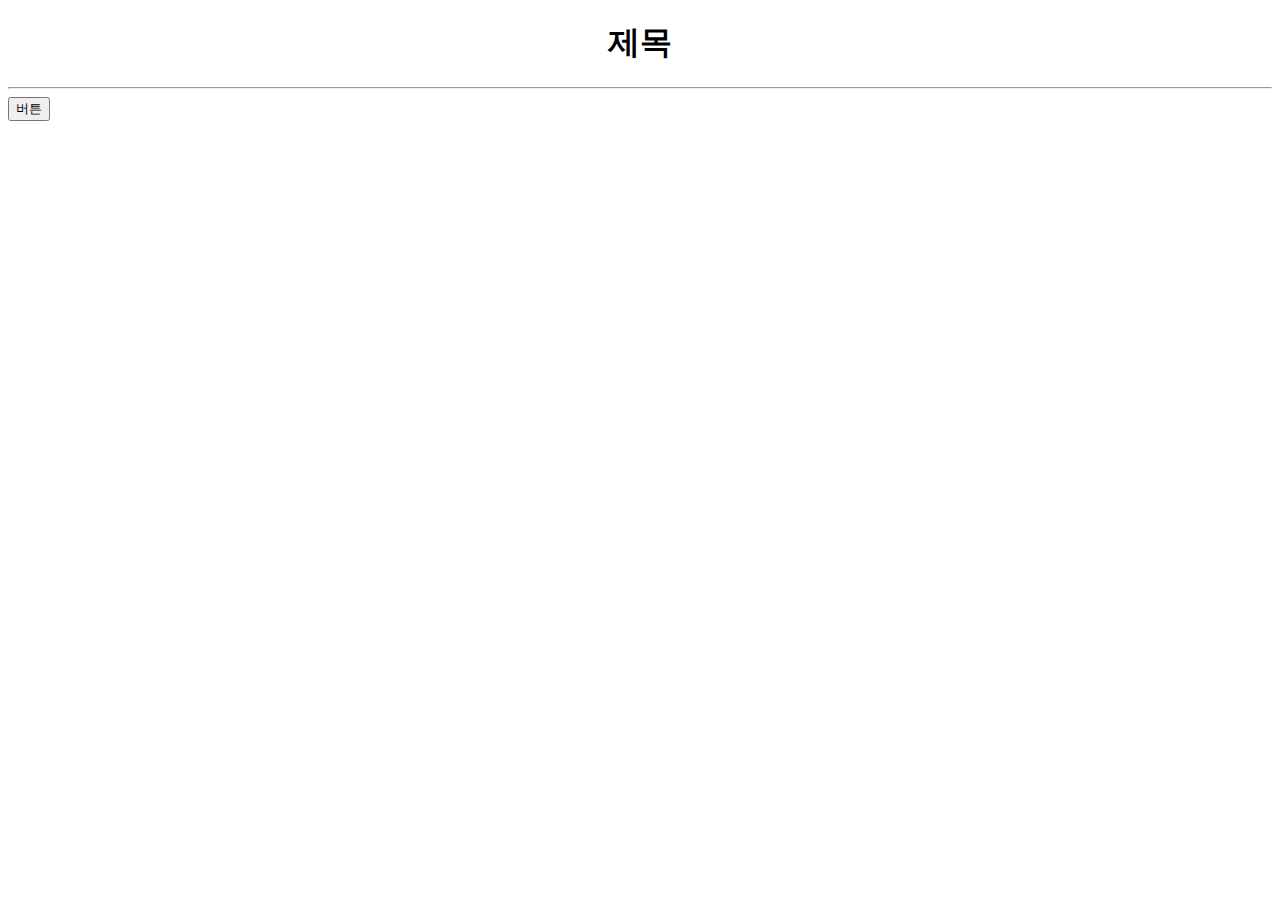
<file: 1st/index.html>
<!DOCTYPE html>
<html lang="en">

<head>
    <meta charset="UTF-8">
    <meta name="viewport" content="width=device-width, initial-scale=1.0">
    <title>Document</title>
    <link rel="stylesheet" href="style.css">
</head>

<body>
    <h1 class="title">제목</h1>
    <hr>
    <button class="btn">버튼</button>
    <script src="script.js"></script>
</body>

</html>
</file>
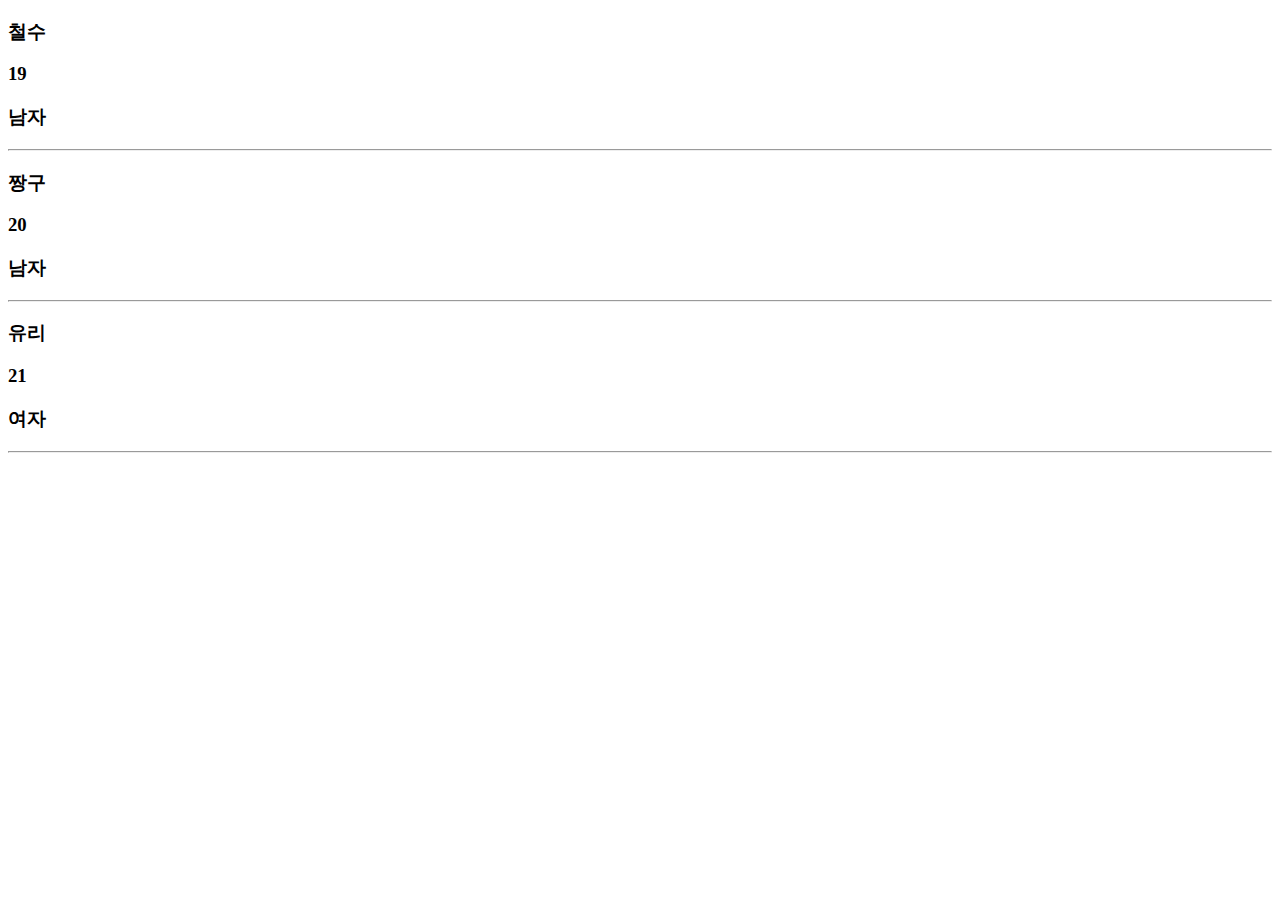
<file: 3st/index.html>
<!DOCTYPE html>
<html lang="en">
<head>
    <meta charset="UTF-8">
    <meta name="viewport" content="width=device-width, initial-scale=1.0">
    <title>Document</title>
</head>
<body>
    
    <div class="container">
        
    </div>
    <script src="script.js"></script>
</body>
</html>
</file>
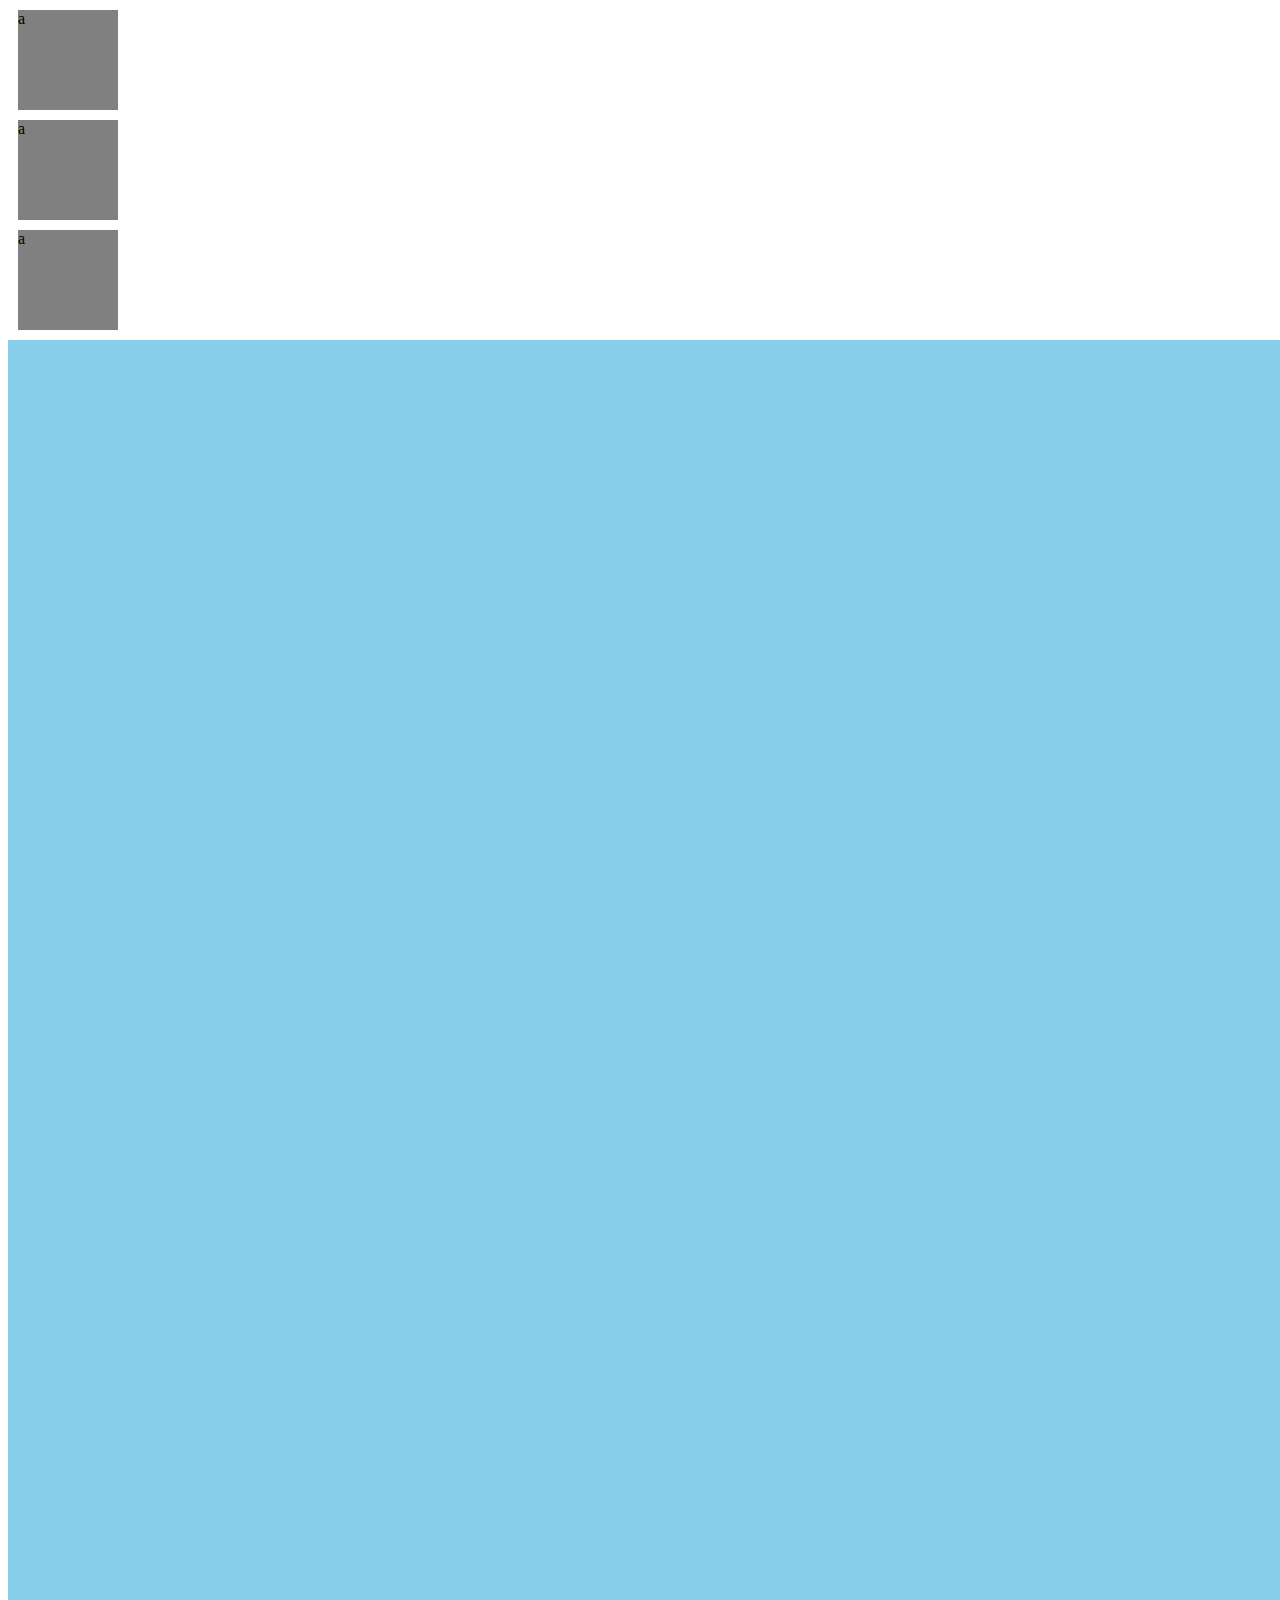
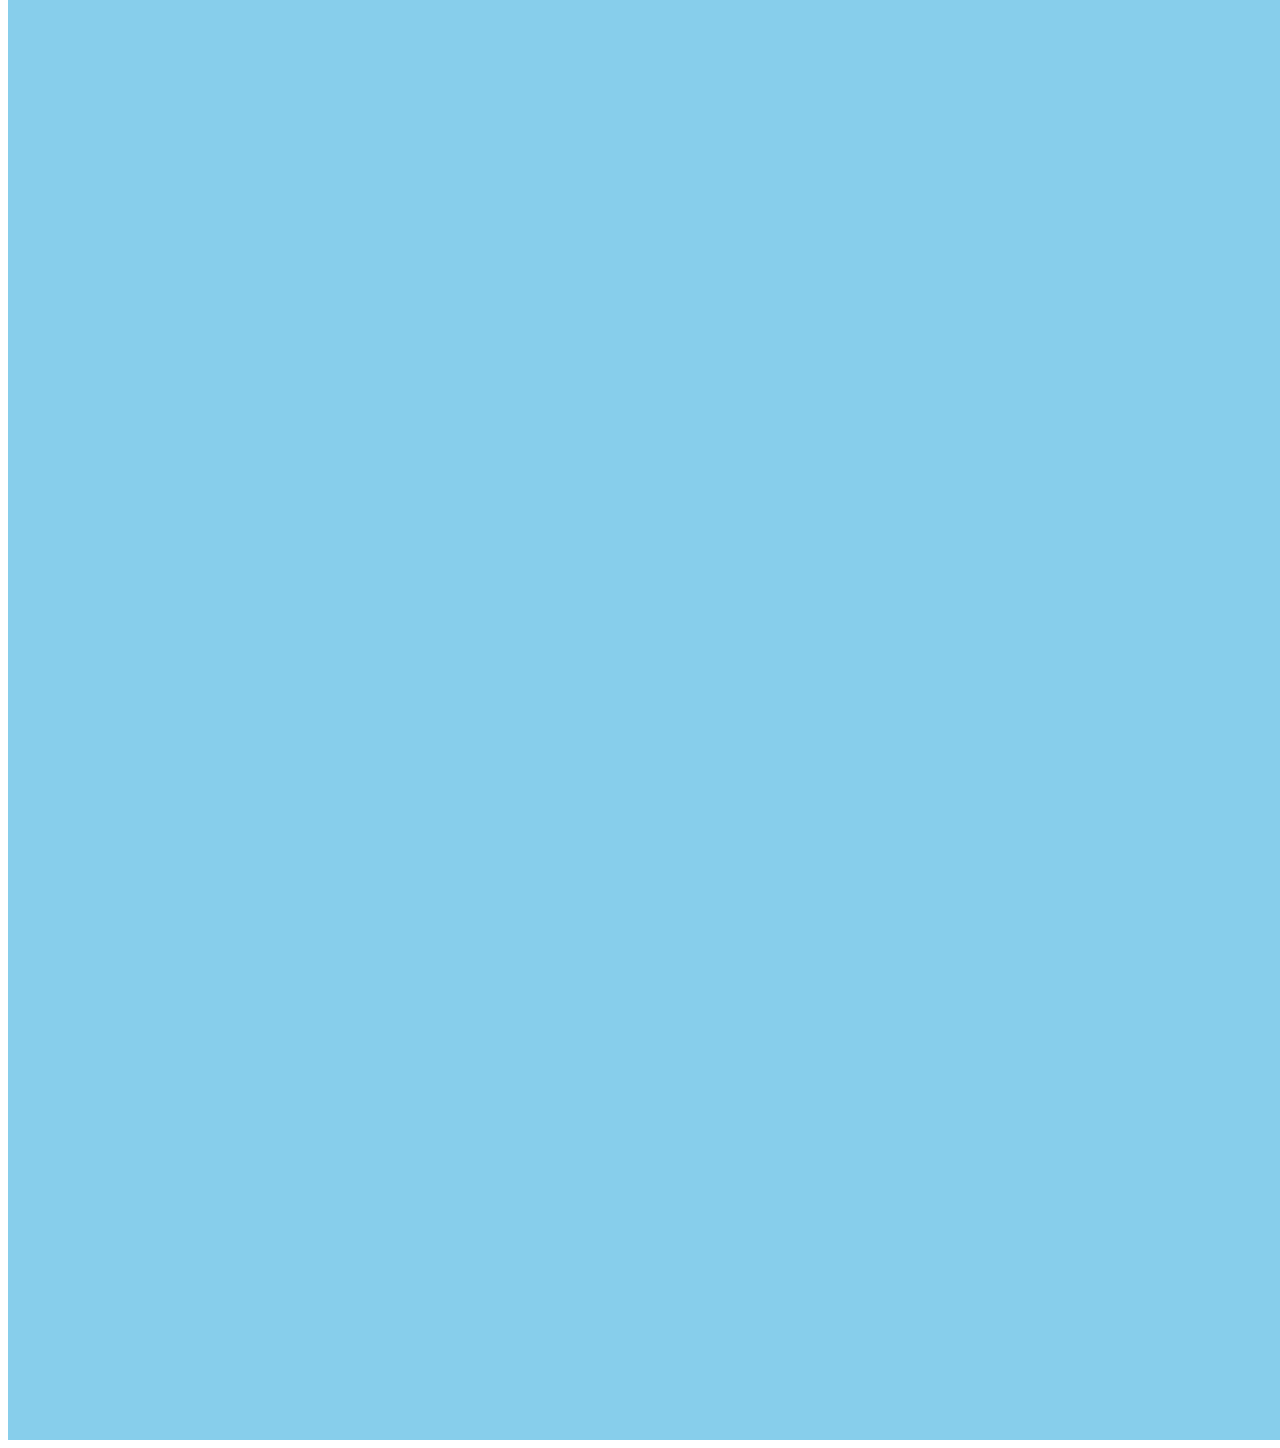
<file: 2st/1/index.html>
<!DOCTYPE html>
<html lang="en">

<head>
    <meta charset="UTF-8">
    <meta name="viewport" content="width=device-width, initial-scale=1.0">
    <title>Document</title>
    <link rel="stylesheet" href="style.css">
</head>

<body>
    <div id="container">
        <div class="box">a</div>
        <div class="box">a</div>
        <div class="box">a</div>
    </div>

    <div class="content"></div>
    <button class="up-button">올리기</button>
    <script src="script.js"></script>
</body>

</html>
</file>
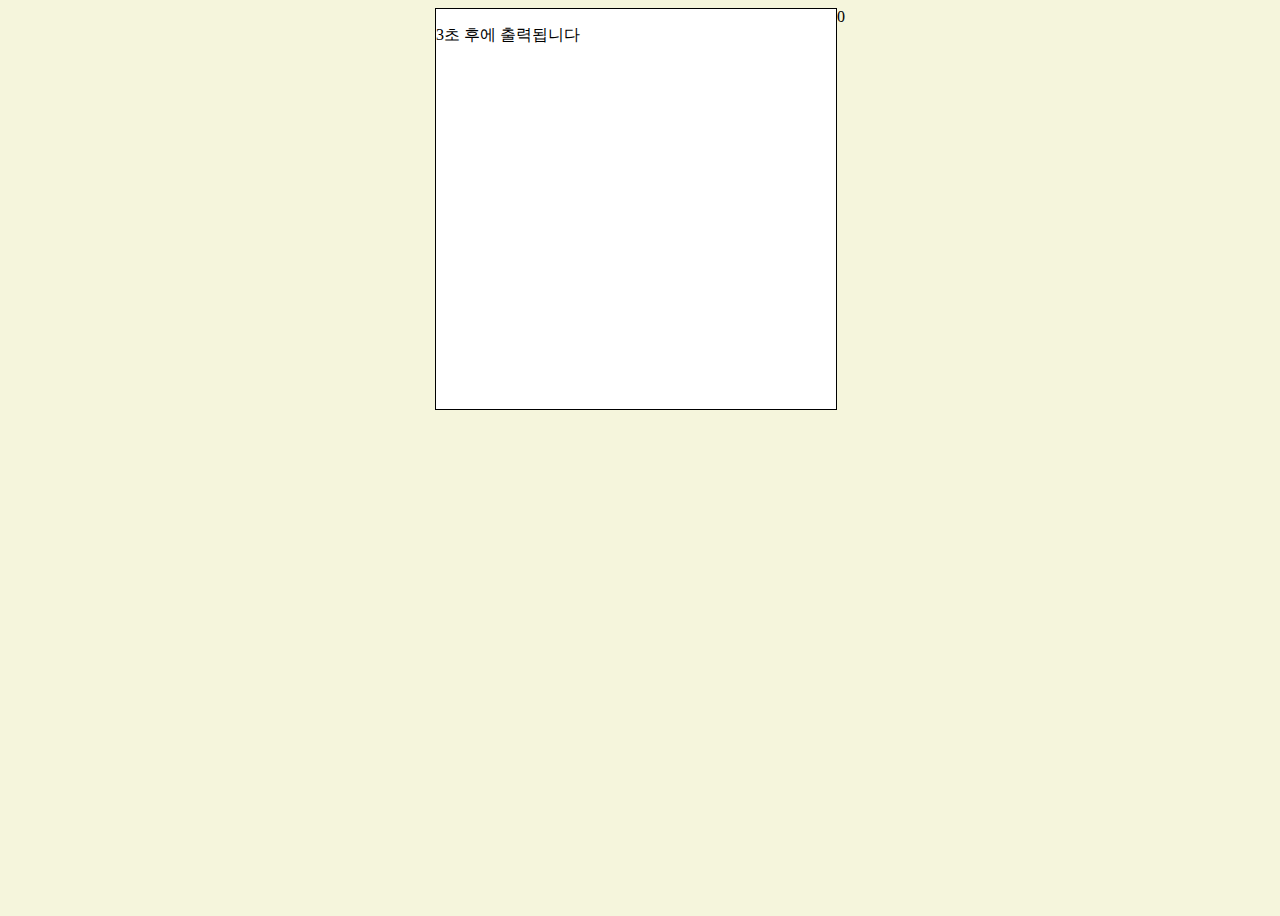
<file: 2st/3/third.html>
<!DOCTYPE html>
<html lang="en">

<head>
	<meta charset="UTF-8">
	<meta name="viewport" content="width=device-width, initial-scale=1.0">
	<link rel="stylesheet" href="third.css">
	<title>Document</title>
</head>

<body>
	<div class="ad-box">
		<p>3초 후에 출력됩니다</p>
	</div>

    <div id="counter">0</div>
    
	<script src="third.js"></script>
</body>

</html>
</file>
<file: 1st/style.css>
.title{
    text-align: center;
}
</file>
<file: 2st/1/style.css>
.box {
    width: 100px;
    height: 100px;
    background-color: gray;
    margin: 10px;
}

.clicked {
    background-color: red;
}

.content {
    width: 100vw;
    height: 300vh;
    background-color: skyblue;
}

main {
    height: 300vh;
    background-color: bisque;
}

.up-button {
    /* 1. 스크롤 상관없이 우리가 보는 화면에서 특정 위치 고정 */
    position: fixed;
    /* 2. 우측 아래에 두기 */
    right: 24px;
    bottom: 24px;
    display: none;
}

.show {
    display: block;
}
</file>
<file: 2st/3/third.css>
body {
    display: flex;
    justify-content: center;
    /* align-items: end; */
    background-color: beige;
    height: 100vh;
}

.ad-box {
    width: 400px;
    height: 400px;
    border: 1px solid black;
    background-color: white;
}

#container{
    width: 400px;
    height: 400px;
    border: 1px solid black;
    background-color: white;
}

.ad-box h2 {
    text-align: center;
}
</file>
